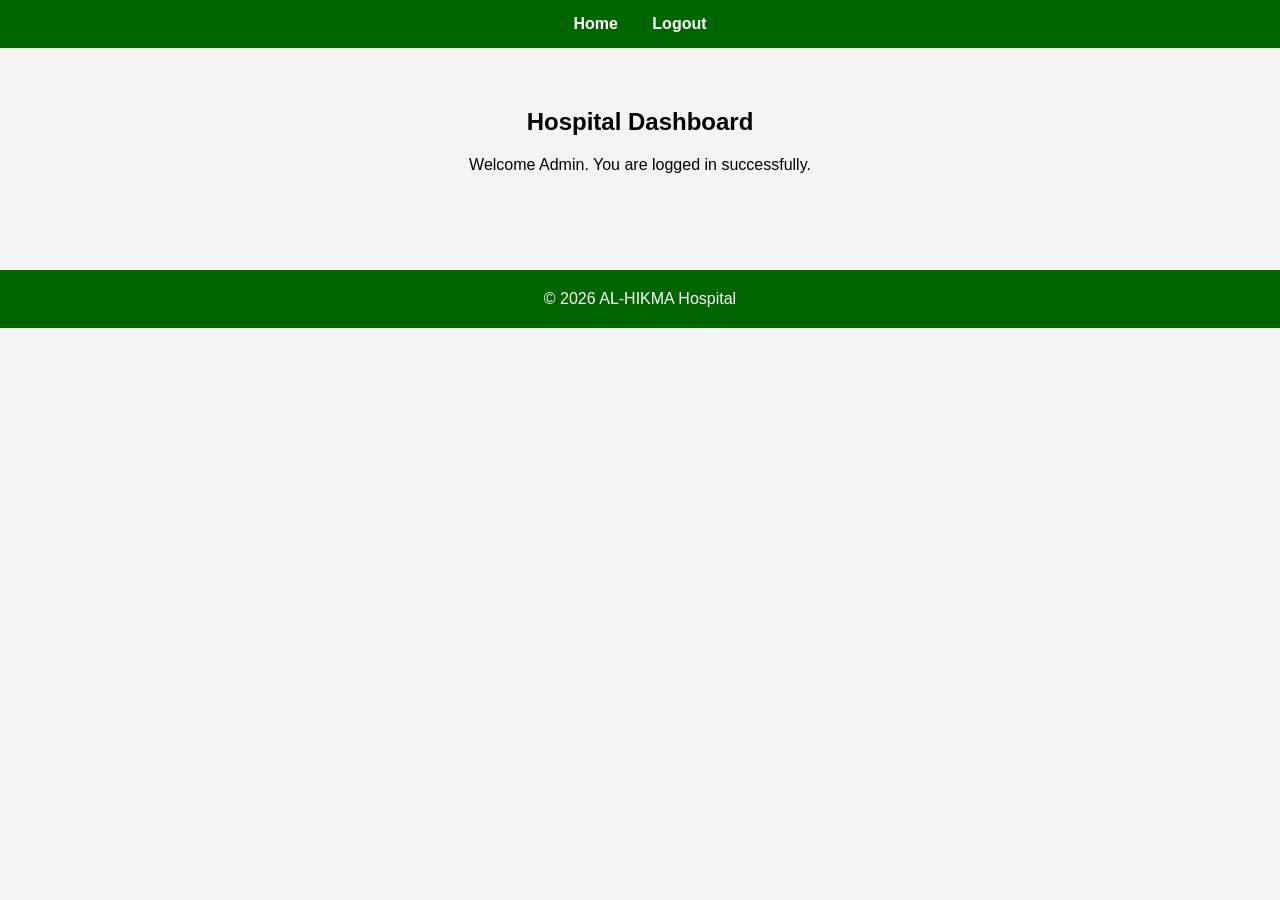
<file: alhikma-hospital/dashboard.html>
<!DOCTYPE html>
<html>
<head>
    <title>Dashboard</title>
    <link rel="stylesheet" href="style.css">
</head>
<body>

<nav>
    <a href="index.html">Home</a>
    <a href="login.html">Logout</a>
</nav>

<div class="container">
    <h2>Hospital Dashboard</h2>
    <p>Welcome Admin. You are logged in successfully.</p>
</div>

<footer>
    © 2026 AL-HIKMA Hospital
</footer>

</body>
</html>
</file>
<file: alhikma-hospital/style.css>
body {
    margin: 0;
    font-family: Arial, sans-serif;
    background-color: #f4f4f4;
}

nav {
    background-color: #006400;
    padding: 15px;
    text-align: center;
}

nav a {
    color: white;
    text-decoration: none;
    margin: 15px;
    font-weight: bold;
}

nav a:hover {
    text-decoration: underline;
}

header {
    text-align: center;
    padding: 60px 20px;
    background-color: white;
}

button {
    padding: 10px 20px;
    background-color: #006400;
    color: white;
    border: none;
    cursor: pointer;
    margin-top: 10px;
}

button:hover {
    background-color: #008000;
}

.container {
    padding: 40px;
    text-align: center;
}

.card {
    background: white;
    padding: 20px;
    margin: 20px;
    display: inline-block;
    width: 250px;
    box-shadow: 0 2px 5px rgba(0,0,0,0.1);
}

input, select {
    padding: 10px;
    width: 250px;
    margin: 10px;
}

footer {
    background-color: #006400;
    color: white;
    text-align: center;
    padding: 20px;
    margin-top: 40px;
}
</file>
